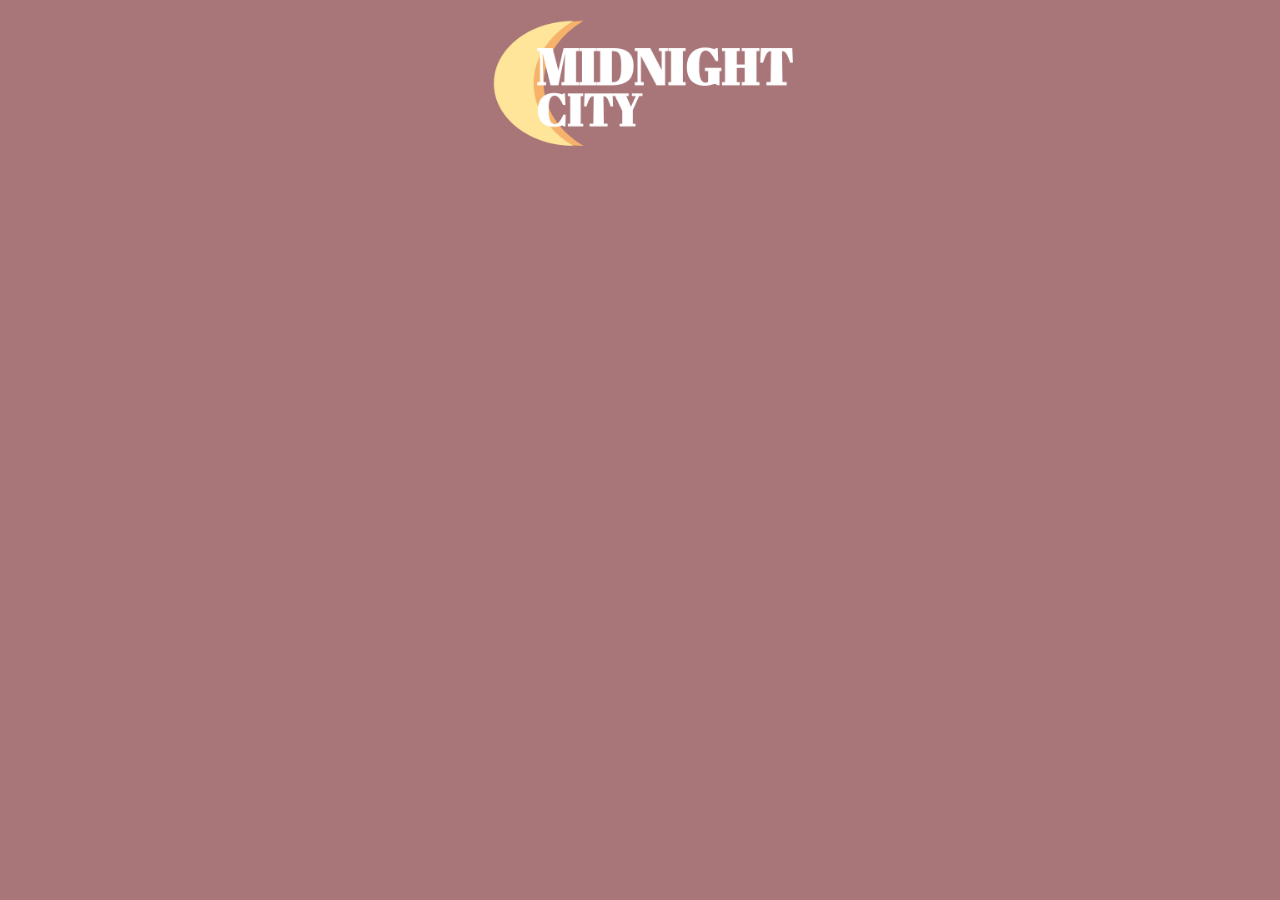
<file: fashion.html>
<!DOCTYPE html>
<html>
<head>
<title>Midnight City Mall | Fashion </title>
<link rel="icon" href="favicon.png" type="image/png">
<link href="style.css" rel="stylesheet">
</head>

<body style="background-color:#a87579;"></body>

<div class="website-logo" align="middle">
	<a href="index.html">
	<img src="eemuds_logos/Midnight_Logo.png" alt="Logo" width="25%">
	</a>
</div>

</html>
</file>
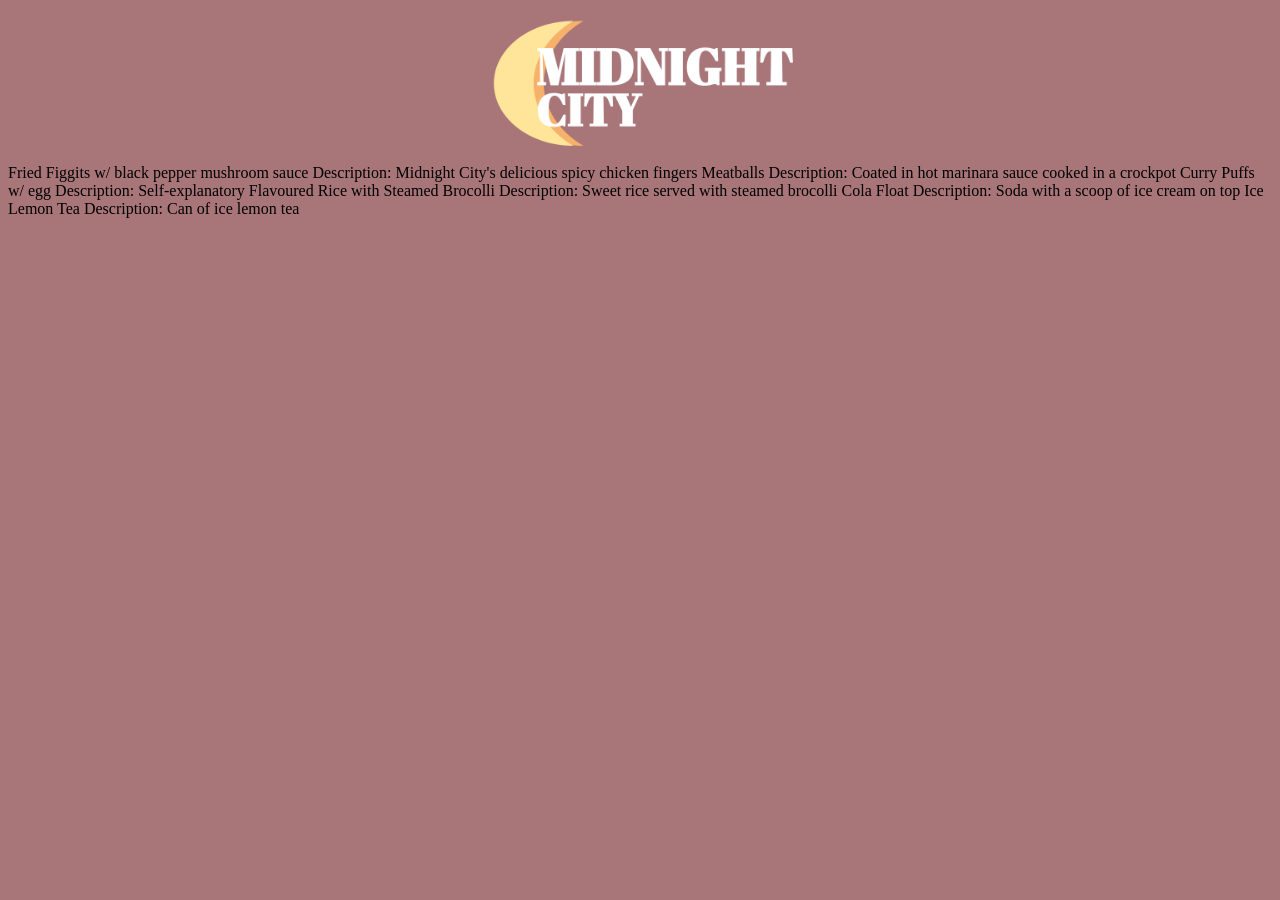
<file: food_menu.html>
<!DOCTYPE html>
<html>
<head>
<title>Midnight City Mall | Menu </title>
<link rel="icon" href="favicon.png" type="image/png">
<link href="style.css" rel="stylesheet">
</head>

<body style="background-color:#a87579;"></body>

<div class="website-logo" align="middle">
	<a href="index.html">
	<img src="eemuds_logos/Midnight_Logo.png" alt="Logo" width="25%">
	</a>
</div>

<div>
    Fried Figgits w/ black pepper mushroom sauce
    
    Description: Midnight City's delicious spicy chicken fingers

    Meatballs

    Description: Coated in hot marinara sauce cooked in a crockpot

    Curry Puffs w/ egg

    Description: Self-explanatory

    Flavoured Rice with Steamed Brocolli

    Description: Sweet rice served with steamed brocolli 
    
    Cola Float

    Description: Soda with a scoop of ice cream on top

    Ice Lemon Tea

    Description: Can of ice lemon tea
</div>
</html>
</file>
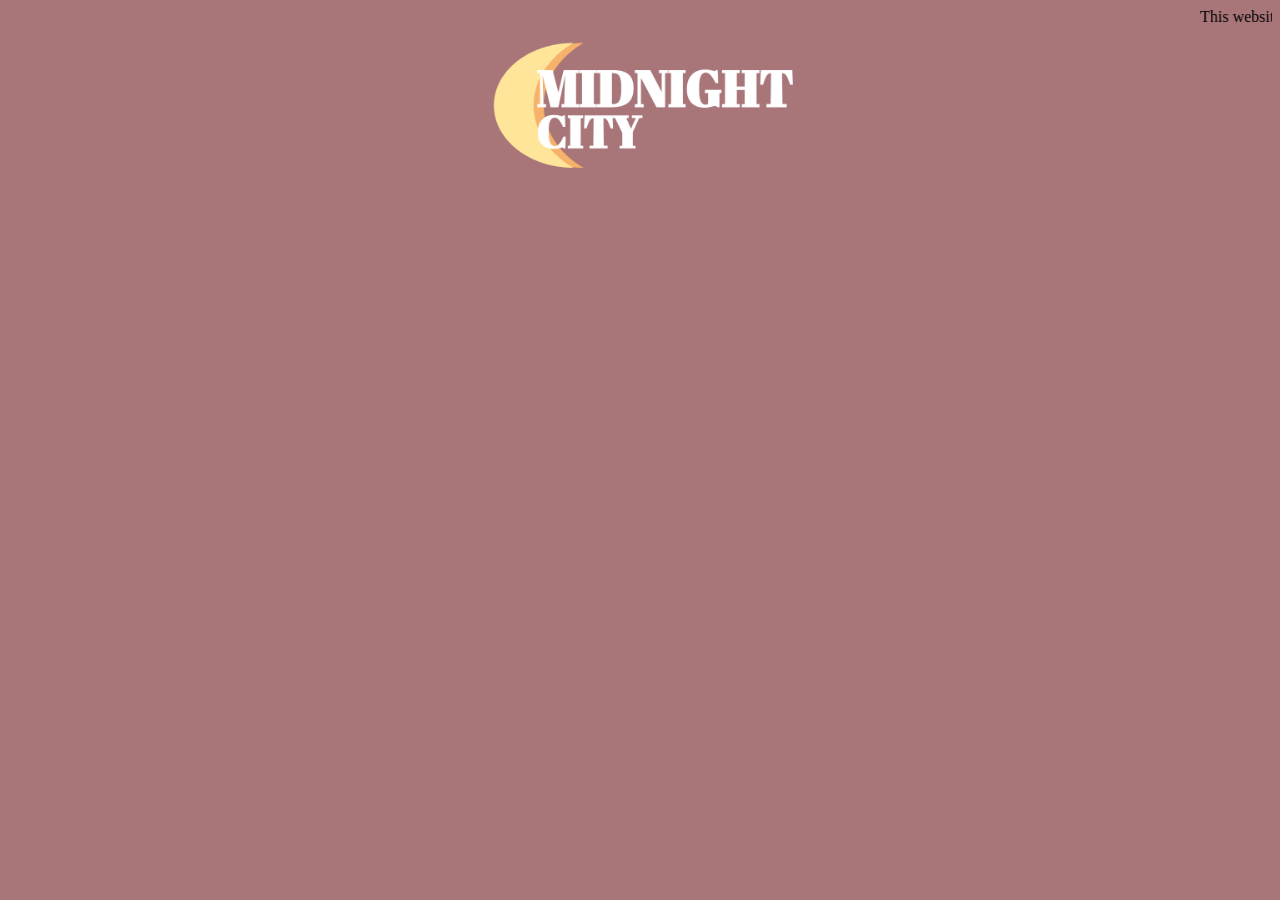
<file: games.html>
<!DOCTYPE html>
<html>
<head>
<title>Midnight City Mall | Fun Zone </title>
<link rel="icon" href="favicon.png" type="image/png">
<link href="style.css" rel="stylesheet">
</head>

<body style="background-color:#a87579;">

<marquee> This website is still under construction.</marquee>

<div class="website-logo" align="middle">
	<a href="index.html">
	<img src="eemuds_logos/Midnight_Logo.png" alt="Logo" width="25%">
	</a>
</div>

<script src="https://v8.js-dos.com/latest/js-dos.js"></script>



<div id="jsdos" style="width:800px;height:600px"></div>
<script>
    Dos(document.getElementById("jsdos"), {
        url: "doom.jsdos",
        autoStart: true
    });
    
//Blocks keyboard shortcuts
window.addEventListener("keydown", (e) => {
    e.preventDefault();
})
</script>


</body>
</html>
</file>
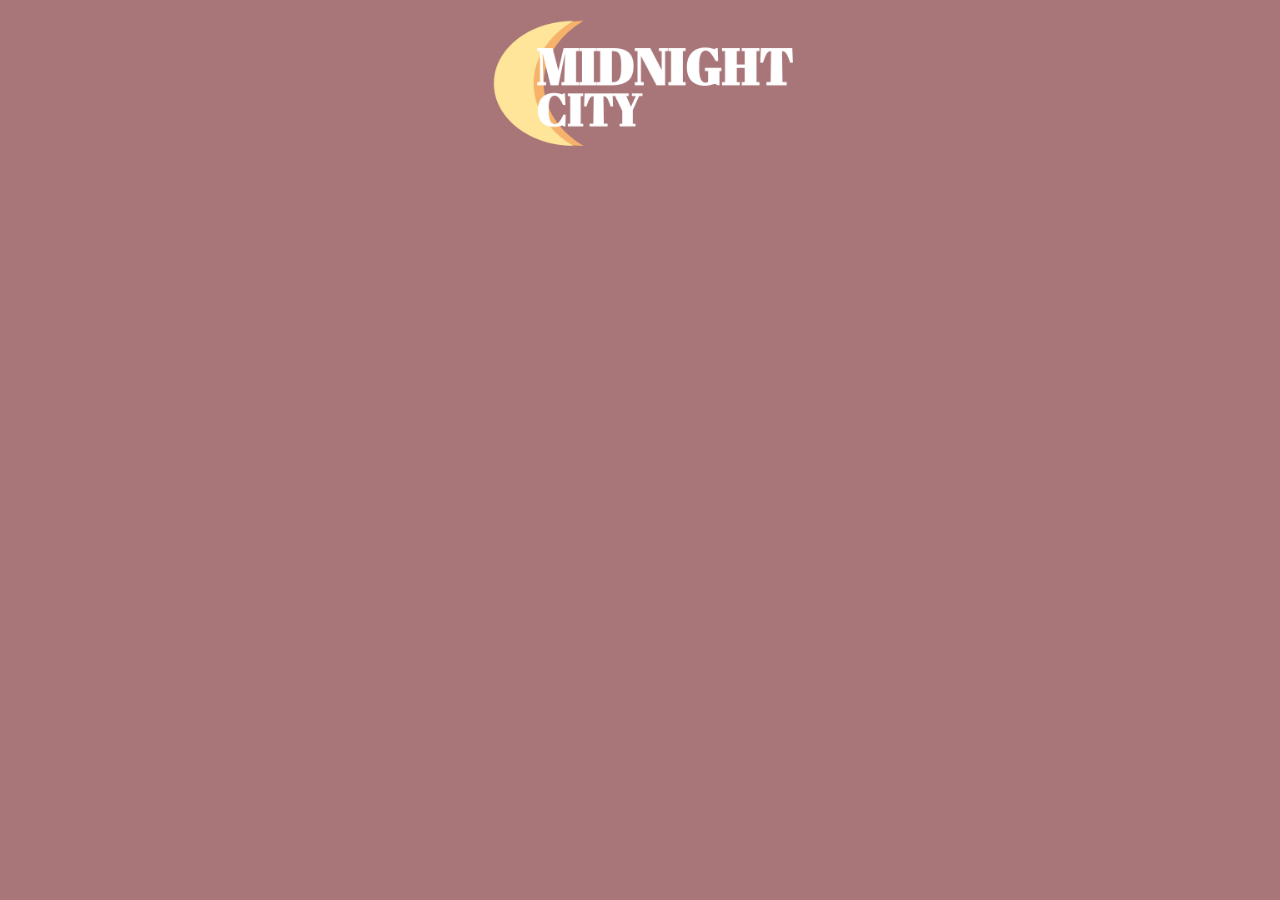
<file: videos.html>
<!DOCTYPE html>
<html>
<head>
<title>Midnight City Mall | Videos </title>
<link rel="icon" href="favicon.png" type="image/png">
<link href="style.css" rel="stylesheet">
</head>

<body style="background-color:#a87579;"></body>

<div class="website-logo" align="middle">
	<a href="index.html">
	<img src="eemuds_logos/Midnight_Logo.png" alt="Logo" width="25%">
	</a>
</div>

</html>
</file>
<file: style.css>
p{
	margin-top:100px;
	margin-bottom:100px;
	margin-right:150px;
	margin-left:80px;
}

h1{
	margin-left:25px;
}

.button1{
	background-color: white;
	color: black;
	border: 2px solid #04AA6D;
}

.button1:hover{
	background-color: #04AA6D;
	color: white;
}

.button2{
	background-color: white;
	color: black;
	border: 2px solid #008CBA;
}

.jsdos-controls {
    display: none !important;
}

.jsdos-ui {
    display: none !important;
}

#jsdos .sidebar {
    display: none;
}
</file>
